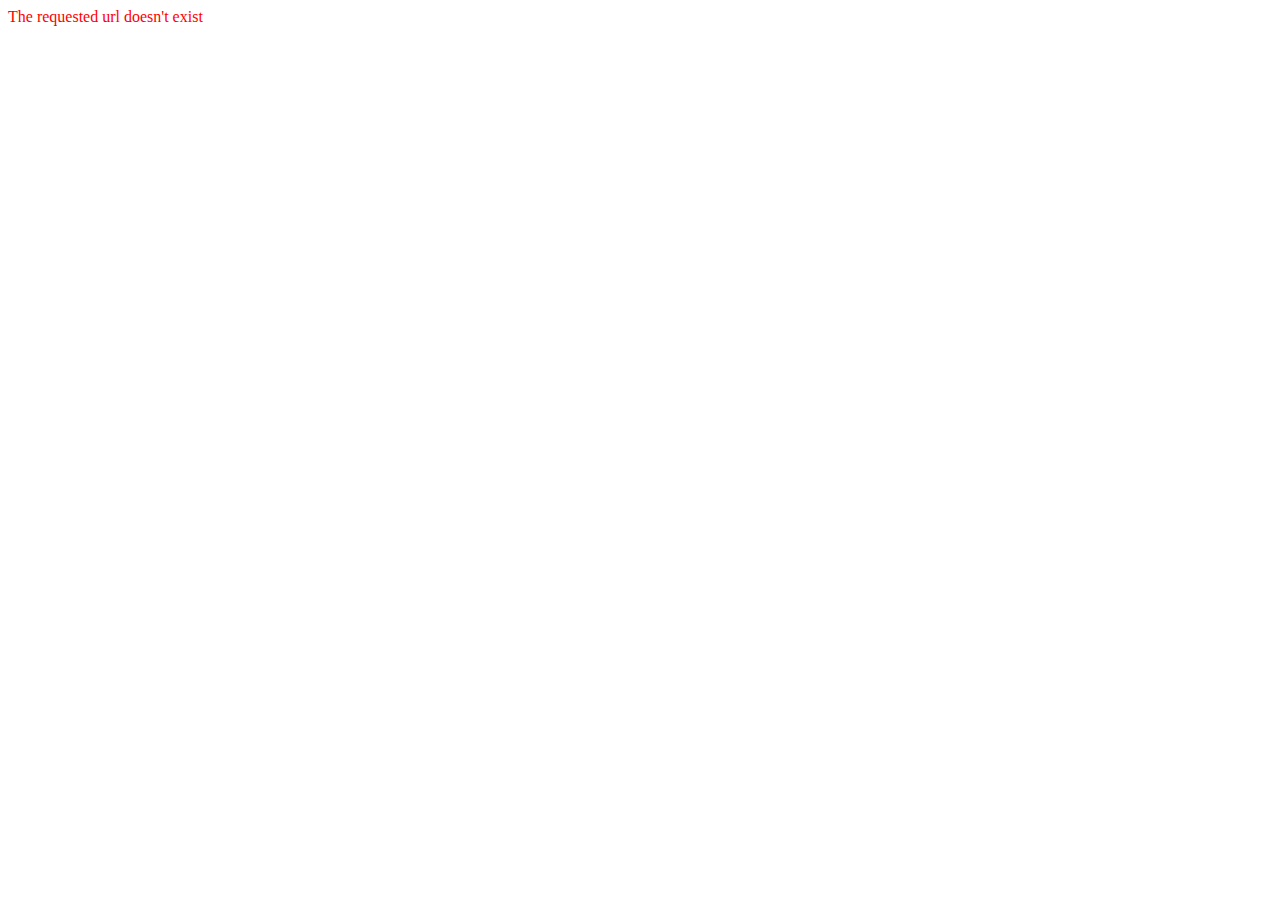
<file: app/index.html>
<!doctype html>
<html lang="en" ng-app="chessdbApp">
<head>
    <meta charset="UTF-8">
    <title>ChessDb</title>
    <link rel="stylesheet" href="css/app.css">
    <link rel="stylesheet" href="../vendors/ng-grid/ng-grid.css" />
    <link rel="stylesheet" href="../vendors/chessboard/chessboard-0.3.0.css" />

    <script src="../vendors/jquery/jquery.js"></script>
    <script src="../vendors/angular/angular.js"></script>
    <script src="../vendors/angular-route/angular-route.js"></script>
    <script src="../vendors/ng-grid/ng-grid-2.0.11.min.js"></script>
    <script src="../vendors/chessboard/chessboard-0.3.0.js"></script>
    <script src="js/app.js"></script>
    <script src="js/controllers.js"></script>
</head>
<body>
    <div ng-view></div>
</body>
</html>
</file>
<file: app/css/app.css>
.movement{
    cursor: pointer;
    display: inline-block;
}

.movement:hover{
    background: lightgrey;
}

.gridStyle {
    border: 1px solid rgb(212,212,212);
    width: 600px;
    height: 300px
}

.selectedItems{
    background: grey;
}

.error{
    color: #F00;
}
</file>
<file: vendors/ng-grid/ng-grid.css>
.ngGrid {
  background-color: #fdfdfd;
}
.ngGrid input[type="checkbox"] {
  margin: 0;
  padding: 0;
}
.ngGrid input {
  vertical-align: top;
}
.ngGrid.unselectable {
  -moz-user-select: none;
  -khtml-user-select: none;
  -webkit-user-select: none;
  -o-user-select: none;
  user-select: none;
}
.ngViewport {
  overflow: auto;
  min-height: 20px;
}
.ngViewport:focus {
  outline: none;
}
.ngCanvas {
  position: relative;
}
.ngVerticalBar {
  position: absolute;
  right: 0;
  width: 0;
}
.ngVerticalBarVisible {
  width: 1px;
  background-color: #d4d4d4;
}
#testDataLength {
  position: absolute;
  top: 0;
  right: 0;
  z-index: -100000;
}
.ngHeaderContainer {
  position: relative;
  overflow: hidden;
  font-weight: bold;
  background-color: inherit;
}
.ngHeaderCell {
  position: absolute;
  top: 0;
  bottom: 0;
  background-color: inherit;
}
.ngHeaderCell.pinned {
  z-index: 1;
}
.ngHeaderSortColumn {
  position: absolute;
  overflow: hidden;
}
.ngTopPanel {
  position: relative;
  z-index: 1;
  background-color: #eaeaea;
  border-bottom: 1px solid #d4d4d4;
}
.ngSortButtonDown {
  position: absolute;
  top: 3px;
  left: 0;
  right: 0;
  margin-left: auto;
  margin-right: auto;
  border-color: gray transparent;
  border-style: solid;
  border-width: 0 5px 5px 5px;
  height: 0;
  width: 0;
}
.ngNoSort {
  cursor: default;
}
.ngHeaderButton {
  position: absolute;
  right: 2px;
  top: 8px;
  -moz-border-radius: 50%;
  -webkit-border-radius: 50%;
  border-radius: 50%;
  width: 14px;
  height: 14px;
  z-index: 1;
  background-color: #9fbbb4;
  cursor: pointer;
}
.ngSortButtonUp {
  position: absolute;
  top: 3px;
  left: 0;
  right: 0;
  margin-left: auto;
  margin-right: auto;
  border-color: gray transparent;
  border-style: solid;
  border-width: 5px 5px 0 5px;
  height: 0;
  width: 0;
}
.ngHeaderScroller {
  position: absolute;
  background-color: inherit;
}
.ngSortPriority {
  position: absolute;
  top: -5px;
  left: 1px;
  font-size: 6pt;
  font-weight: bold;
}
.ngHeaderGrip {
  cursor: col-resize;
  width: 10px;
  right: -5px;
  top: 0;
  height: 100%;
  position: absolute;
  background-color: transparent;
}
.ngHeaderText {
  padding: 5px;
  -moz-box-sizing: border-box;
  -webkit-box-sizing: border-box;
  box-sizing: border-box;
  white-space: nowrap;
  -ms-text-overflow: ellipsis;
  -o-text-overflow: ellipsis;
  text-overflow: ellipsis;
  overflow: hidden;
}
.ngHeaderButtonArrow {
  position: absolute;
  top: 4px;
  left: 3px;
  width: 0;
  height: 0;
  border-style: solid;
  border-width: 6.5px 4.5px 0 4.5px;
  border-color: #4d4d4d transparent transparent transparent;
}
.ngPinnedIcon {
  background-image: url([data-uri]);
  background-repeat: no-repeat;
  position: absolute;
  right: 5px;
  top: 5px;
  height: 10px;
  width: 10px;
}
.ngUnPinnedIcon {
  background-image: url([data-uri]);
  background-repeat: no-repeat;
  position: absolute;
  height: 10px;
  width: 10px;
  right: 5px;
  top: 5px;
}
.ngColMenu {
  right: 2px;
  padding: 5px;
  top: 25px;
  -moz-border-radius: 3px;
  -webkit-border-radius: 3px;
  border-radius: 3px;
  background-color: #bdd0cb;
  position: absolute;
  border: 2px solid #d4d4d4;
  z-index: 1;
}
.ngColListCheckbox {
  position: relative;
  right: 3px;
  top: 4px;
}
.ngColList {
  list-style-type: none;
  margin-top: 2px;
  margin-left: 8px;
}
.ngColListItem {
  white-space: nowrap;
}
.ngMenuText {
  position: relative;
  top: 2px;
  left: 2px;
}
.ngGroupPanel {
  background-color: #eaeaea;
  overflow: hidden;
  border-bottom: 1px solid #d4d4d4;
}
.ngGroupPanelDescription {
  margin-top: 5px;
  margin-left: 5px;
}
.ngGroupList {
  list-style-type: none;
  margin: 0;
  padding: 0;
}
.ngAggHeader {
  position: absolute;
  border: none;
}
.ngGroupElement {
  float: left;
  height: 100%;
  width: 100%;
}
.ngGroupIcon {
  background-image: url([data-uri]);
  background-repeat: no-repeat;
  height: 15px;
  width: 15px;
  position: absolute;
  right: -2px;
  top: 2px;
}
.ngGroupedByIcon {
  background-image: url([data-uri]);
  background-repeat: no-repeat;
  height: 15px;
  width: 15px;
  position: absolute;
  right: -2px;
  top: 2px;
}
.ngGroupName {
  background-color: #fdfdfd;
  border: 1px solid #d4d4d4;
  padding: 3px 10px;
  float: left;
  margin-left: 0;
  margin-top: 2px;
  -moz-border-radius: 3px;
  -webkit-border-radius: 3px;
  border-radius: 3px;
  font-weight: bold;
}
.ngGroupArrow {
  width: 0;
  height: 0;
  border-top: 6px solid transparent;
  border-bottom: 6px solid transparent;
  border-left: 6px solid black;
  margin-top: 10px;
  margin-left: 5px;
  margin-right: 5px;
  float: right;
}
.ngGroupingNumber {
  position: absolute;
  right: -10px;
  top: -2px;
}
.ngAggArrowCollapsed {
  position: absolute;
  left: 8px;
  bottom: 10px;
  width: 0;
  height: 0;
  border-style: solid;
  border-width: 5px 0 5px 8.7px;
  border-color: transparent transparent transparent #000000;
}
.ngGroupItem {
  float: left;
}
.ngGroupItem:first-child {
  margin-left: 2px;
}
.ngRemoveGroup {
  width: 5px;
  -moz-opacity: 0.4;
  opacity: 0.4;
  margin-top: -1px;
  margin-left: 5px;
}
.ngRemoveGroup:hover {
  color: black;
  text-decoration: none;
  cursor: pointer;
  -moz-opacity: 0.7;
  opacity: 0.7;
}
.ngAggArrowExpanded {
  position: absolute;
  left: 8px;
  bottom: 10px;
  width: 0;
  height: 0;
  border-style: solid;
  border-width: 0 0 9px 9px;
  border-color: transparent transparent #000000 transparent;
}
.ngAggregate {
  position: absolute;
  background-color: #c9dde1;
  border-bottom: 1px solid beige;
  overflow: hidden;
  top: 0;
  bottom: 0;
  right: -1px;
  left: 0;
}
.ngAggregateText {
  position: absolute;
  left: 27px;
  top: 5px;
  line-height: 20px;
  white-space: nowrap;
}
.ngRow {
  position: absolute;
  border-bottom: 1px solid #d4d4d4;
}
.ngRow.odd {
  background-color: #fdfdfd;
}
.ngRow.even {
  background-color: #f3f3f3;
}
.ngRow.selected {
  background-color: #c9dde1;
}
.ngCell {
  overflow: hidden;
  position: absolute;
  top: 0;
  bottom: 0;
  background-color: inherit;
}
.ngCell.pinned {
  z-index: 1;
}
.ngCellText {
  padding: 5px;
  -moz-box-sizing: border-box;
  -webkit-box-sizing: border-box;
  box-sizing: border-box;
  white-space: nowrap;
  -ms-text-overflow: ellipsis;
  -o-text-overflow: ellipsis;
  text-overflow: ellipsis;
  overflow: hidden;
}
.ngSelectionCell {
  margin-top: 9px;
  margin-left: 6px;
}
.ngSelectionHeader {
  position: absolute;
  top: 11px;
  left: 6px;
}
.ngCellElement:focus {
  outline: 0;
  background-color: #b3c4c7;
}
.ngRow.canSelect {
  cursor: pointer;
}
.ngSelectionCheckbox {
  margin-top: 9px;
  margin-left: 6px;
}
.ngFooterPanel {
  background-color: #eaeaea;
  padding: 0;
  border-top: 1px solid #d4d4d4;
  position: relative;
}
.nglabel {
  display: block;
  float: left;
  font-weight: bold;
  padding-right: 5px;
}
.ngTotalSelectContainer {
  float: left;
  margin: 5px;
  margin-top: 7px;
}
.ngFooterSelectedItems {
  padding: 2px;
}
.ngFooterTotalItems.ngnoMultiSelect {
  padding: 0 !important;
}
.ngGridMaxPagesNumber {
  vertical-align: middle;
}
.ngPagerFirstBar {
  width: 10px;
  border-left: 2px solid #4d4d4d;
  margin-top: -6px;
  height: 12px;
  margin-left: -3px;
}
.ngPagerButton {
  height: 25px;
  min-width: 26px;
}
.ngPagerFirstTriangle {
  width: 0;
  height: 0;
  border-style: solid;
  border-width: 5px 8.7px 5px 0;
  border-color: transparent #4d4d4d transparent transparent;
  margin-left: 2px;
}
.ngPagerNextTriangle {
  margin-left: 1px;
}
.ngPagerPrevTriangle {
  margin-left: 0;
}
.ngPagerLastTriangle {
  width: 0;
  height: 0;
  border-style: solid;
  border-width: 5px 0 5px 8.7px;
  border-color: transparent transparent transparent #4d4d4d;
  margin-left: -1px;
}
.ngPagerLastBar {
  width: 10px;
  border-left: 2px solid #4d4d4d;
  margin-top: -6px;
  height: 12px;
  margin-left: 1px;
}
.ngFooterTotalItems {
  padding: 2px;
}
</file>
<file: vendors/chessboard/chessboard-0.3.0.css>
/*!
 * chessboard.js v0.3.0
 *
 * Copyright 2013 Chris Oakman
 * Released under the MIT license
 * https://github.com/oakmac/chessboardjs/blob/master/LICENSE
 *
 * Date: 10 Aug 2013
 */

/* clearfix */
.clearfix-7da63 {
  clear: both;
}

/* board */
.board-b72b1 {
  border: 2px solid #404040;
  -moz-box-sizing: content-box;
  box-sizing: content-box;
}

/* square */
.square-55d63 {
  float: left;
  position: relative;

  /* disable any native browser highlighting */
  -webkit-touch-callout: none;
    -webkit-user-select: none;
     -khtml-user-select: none;
       -moz-user-select: none;
        -ms-user-select: none;
            user-select: none;
}

/* white square */
.white-1e1d7 {
  background-color: #f0d9b5;
  color: #b58863;
}

/* black square */
.black-3c85d {
  background-color: #b58863;
  color: #f0d9b5;
}

/* highlighted square */
.highlight1-32417, .highlight2-9c5d2 {
  -webkit-box-shadow: inset 0 0 3px 3px yellow;
  -moz-box-shadow: inset 0 0 3px 3px yellow;
  box-shadow: inset 0 0 3px 3px yellow;
}

/* notation */
.notation-322f9 {
  cursor: default;
  font-family: "Helvetica Neue", Helvetica, Arial, sans-serif;
  font-size: 14px;
  position: absolute;
}
.alpha-d2270 {
  bottom: 1px;
  right: 3px;
}
.numeric-fc462 {
  top: 2px;
  left: 2px;
}
</file>
